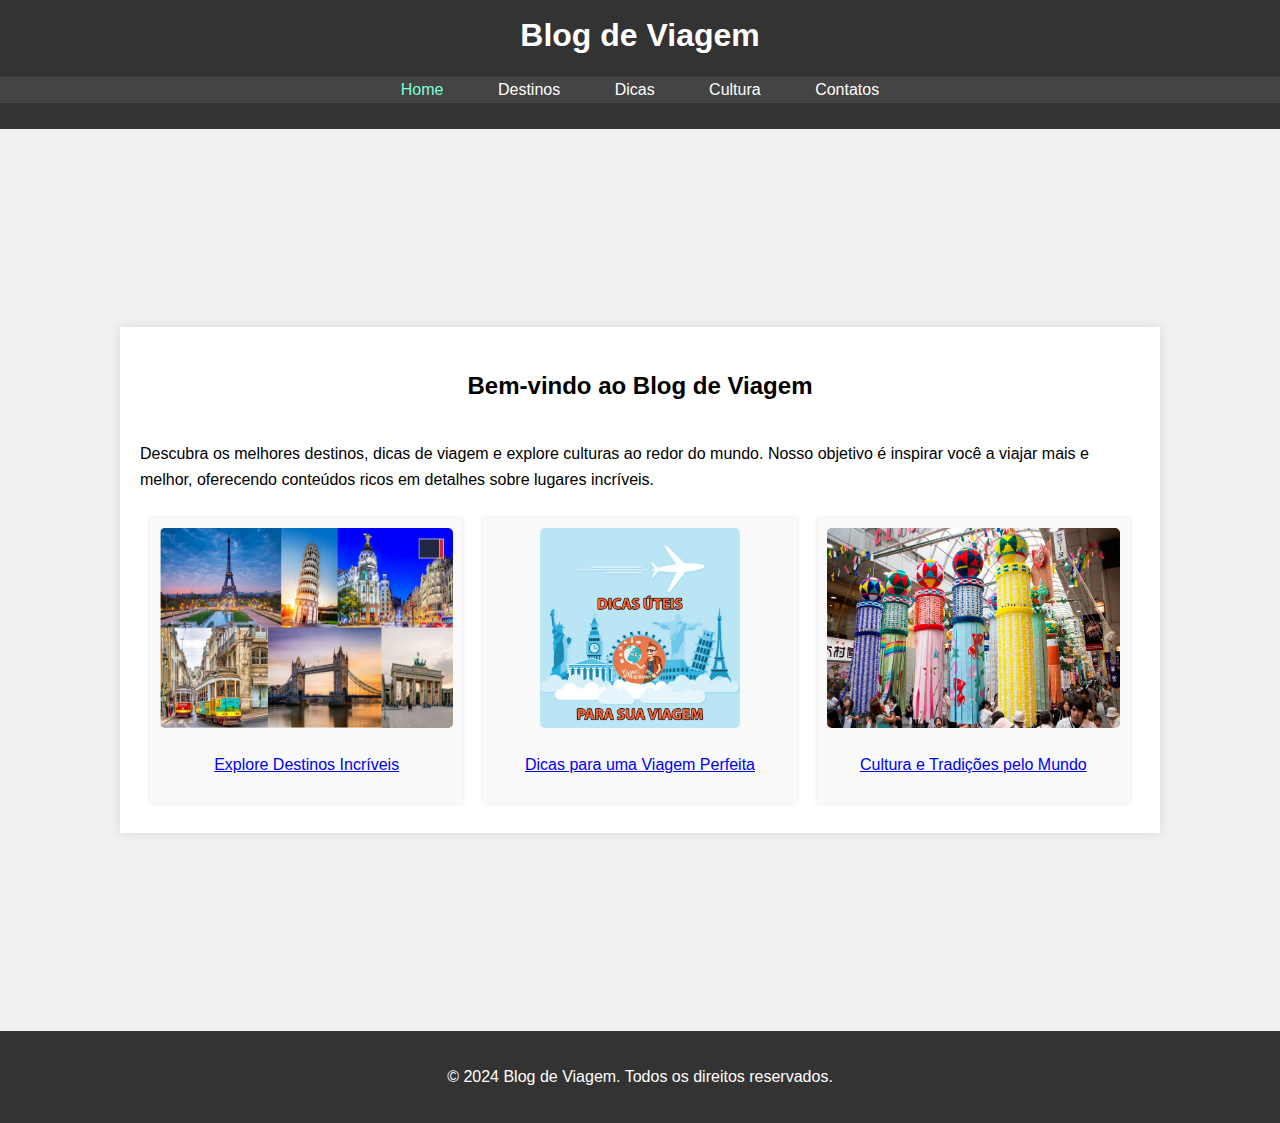
<file: index.html>
<!DOCTYPE html>
<html lang="pt-BR">
<head>
    <meta charset="UTF-8">
    <meta name="viewport" content="width=device-width, initial-scale=1.0">
    <title>Blog de Viagem - Home</title>
    <link rel="stylesheet" href="style.css">
</head>
<body>

<header>
    <h1>Blog de Viagem</h1>
    <nav>
        <ul>
            <li><a class="active" href="/">Home</a></li>
            <li><a href="destinos.html">Destinos</a></li>
            <li><a href="dicas.html">Dicas</a></li>
            <li><a href="cultura.html">Cultura</a></li>
            <li><a href="contato.html">Contatos</a></li>
        </ul>
    </nav>
</header>

<main>
    <section class="container">
        <h2 class="page-title">Bem-vindo ao Blog de Viagem</h2>
    <p>Descubra os melhores destinos, dicas de viagem e explore culturas ao redor do mundo. Nosso objetivo é inspirar você a viajar mais e melhor, oferecendo conteúdos ricos em detalhes sobre lugares incríveis.</p>
    <div class="content">
        <div>
            <a href="destinos.html">
                <img src="images/destinos.jpg" alt="Destinos">
                <p>Explore Destinos Incríveis</p>
            </a>
        </div>
        <div>
            <a href="dicas.html">
                <img src="images/dicas.png" alt="Dicas">
                <p>Dicas para uma Viagem Perfeita</p>
            </a>
        </div>
        <div>
            <a href="cultura.html">
                <img src="images/cultura.jpg" alt="Cultura">
                <p>Cultura e Tradições pelo Mundo</p>
            </a>
        </div>
    </div>
    </section>
    
</main>

<footer>
    <p>&copy; 2024 Blog de Viagem. Todos os direitos reservados.</p>
</footer>

</body>
</html>
</file>
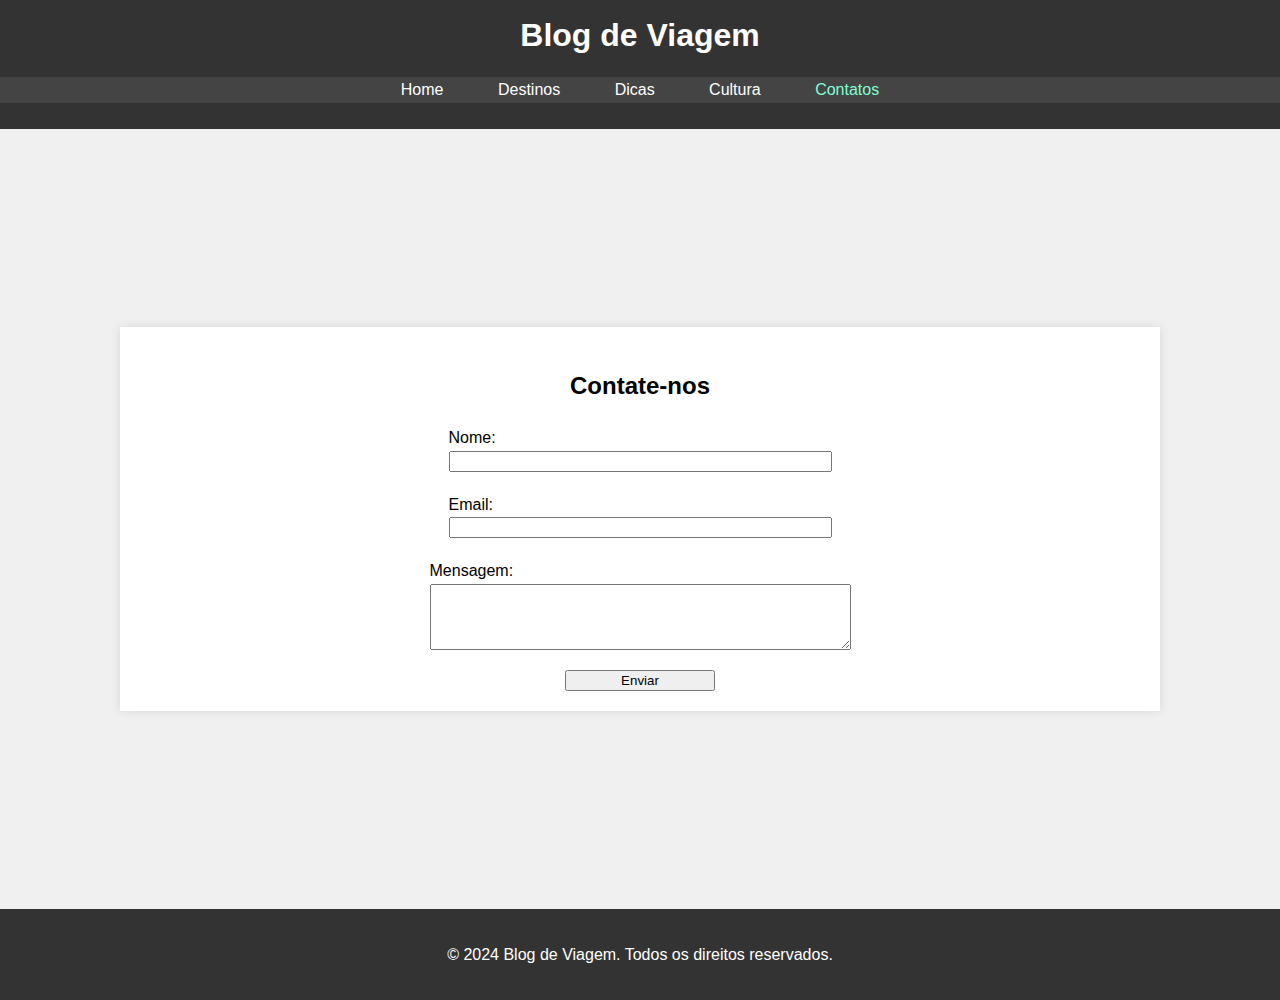
<file: contato.html>
<!DOCTYPE html>
<html lang="pt-BR">
<head>
    <meta charset="UTF-8">
    <meta name="viewport" content="width=device-width, initial-scale=1.0">
    <title>Blog de Viagem - Contatos</title>
    <link rel="stylesheet" href="style.css">
</head>
<body>

<header>
    <h1>Blog de Viagem</h1>
    <nav>
        <ul>
            <li><a href="index.html">Home</a></li>
            <li><a href="destinos.html">Destinos</a></li>
            <li><a href="dicas.html">Dicas</a></li>
            <li><a href="cultura.html">Cultura</a></li>
            <li><a class="active" href="contato.html">Contatos</a></li>
        </ul>
    </nav>
</header>

<main class="container">
    <h2 class="page-title">Contate-nos</h2>
    <form class="contato">
        <div class="form-item">
            <label for="name">Nome:</label>
        <input type="text" id="name" name="name">
        </div>
        <div class="form-item">
            <label for="email">Email:</label>
        <input type="email" id="email" name="email">
        </div>
        <div class="form-item-message">
            <label for="message">Mensagem:</label>
        <textarea id="message" name="message" rows="4" cols="50"></textarea>
        </div>
        
        
        
        <input type="submit" value="Enviar">
    </form>
</main>

<footer>
    <p>&copy; 2024 Blog de Viagem. Todos os direitos reservados.</p>
</footer>

</body>
</html>
</file>
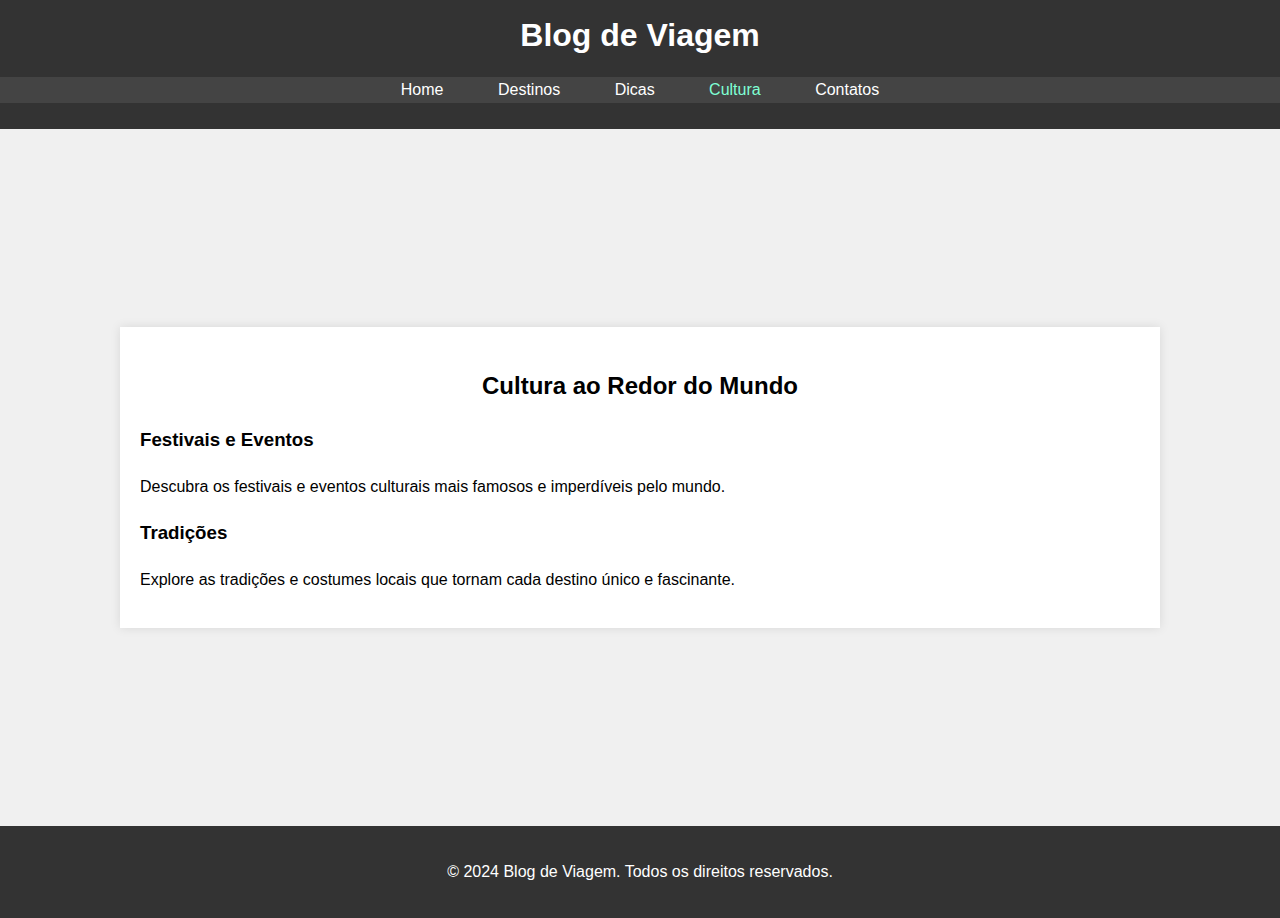
<file: cultura.html>
<!DOCTYPE html>
<html lang="pt-BR">
<head>
    <meta charset="UTF-8">
    <meta name="viewport" content="width=device-width, initial-scale=1.0">
    <title>Blog de Viagem - Cultura</title>
    <link rel="stylesheet" href="style.css">
</head>
<body>

<header>
    <h1>Blog de Viagem</h1>
    <nav>
        <ul>
            <li><a href="index.html">Home</a></li>
            <li><a href="destinos.html">Destinos</a></li>
            <li><a href="dicas.html">Dicas</a></li>
            <li><a class="active" href="cultura.html">Cultura</a></li>
            <li><a href="contato.html">Contatos</a></li>
        </ul>
    </nav>
</header>

<main>
    <h2 class="page-title">Cultura ao Redor do Mundo</h2>
    <section>
        <h3>Festivais e Eventos</h3>
        <p>Descubra os festivais e eventos culturais mais famosos e imperdíveis pelo mundo.</p>
    </section>
    <section>
        <h3>Tradições</h3>
        <p>Explore as tradições e costumes locais que tornam cada destino único e fascinante.</p>
    </section>
  
</main>

<footer>
    <p>&copy; 2024 Blog de Viagem. Todos os direitos reservados.</p>
</footer>

</body>
</html>
</file>
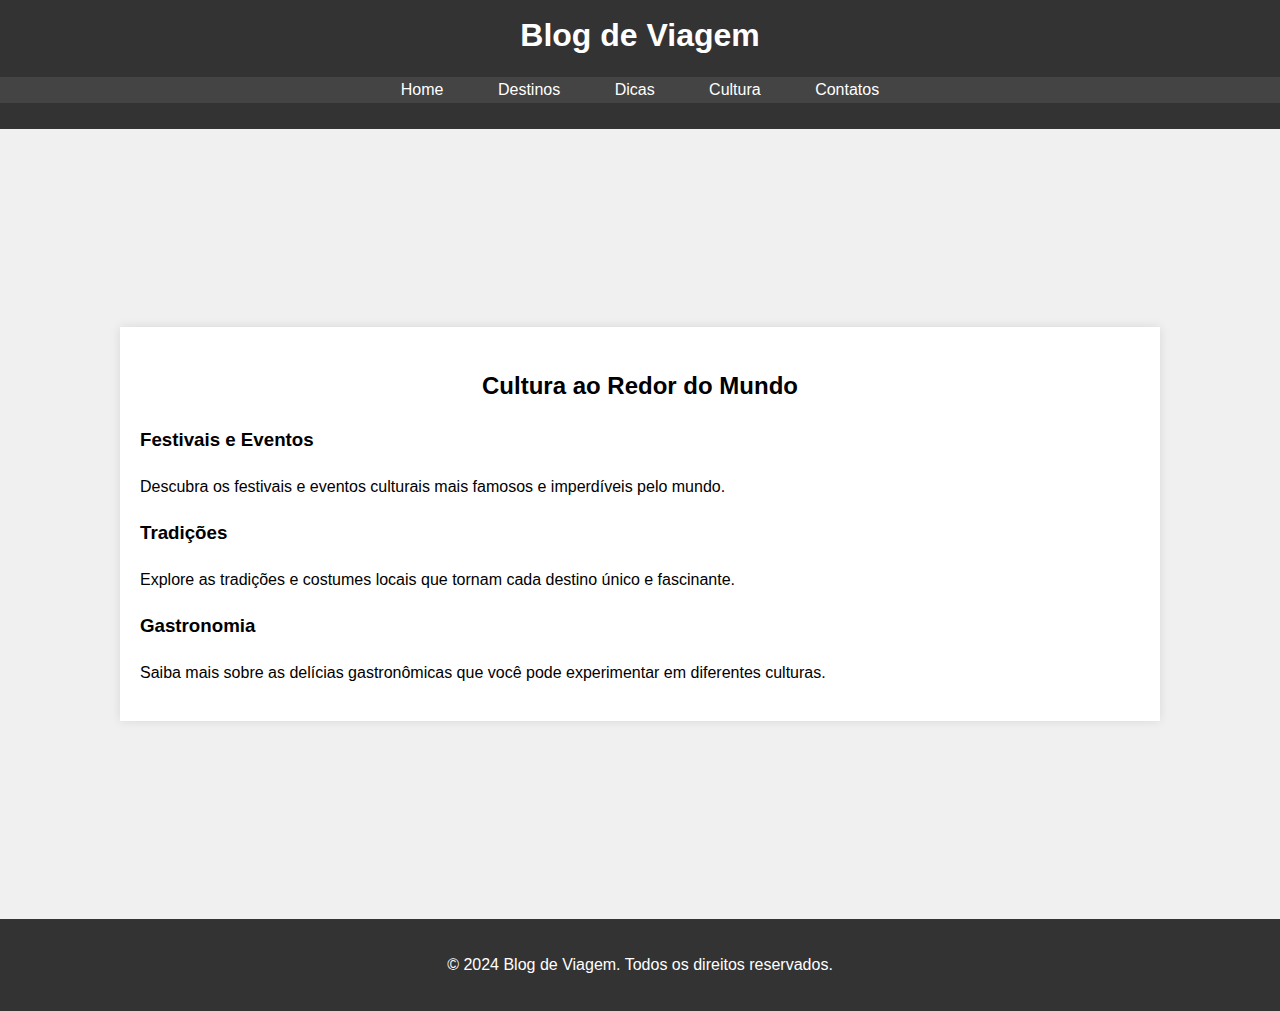
<file: Cultura.html>
<!DOCTYPE html>
<html lang="pt-BR">
<head>
    <meta charset="UTF-8">
    <meta name="viewport" content="width=device-width, initial-scale=1.0">
    <title>Blog de Viagem - Cultura</title>
    <link rel="stylesheet" href="style.css">
</head>
<body>

<header>
    <h1>Blog de Viagem</h1>
    <nav>
        <ul>
            <li><a href="index.html">Home</a></li>
            <li><a href="Destinos.html">Destinos</a></li>
            <li><a href="Dicas.html">Dicas</a></li>
            <li><a href="Cultura.html">Cultura</a></li>
            <li><a href="Contato.html">Contatos</a></li>
        </ul>
    </nav>
</header>

<main>
    <h2 class="page-title">Cultura ao Redor do Mundo</h2>
    <section>
        <h3>Festivais e Eventos</h3>
        <p>Descubra os festivais e eventos culturais mais famosos e imperdíveis pelo mundo.</p>
    </section>
    <section>
        <h3>Tradições</h3>
        <p>Explore as tradições e costumes locais que tornam cada destino único e fascinante.</p>
    </section>
    <section>
        <h3>Gastronomia</h3>
        <p>Saiba mais sobre as delícias gastronômicas que você pode experimentar em diferentes culturas.</p>
    </section>
</main>

<footer>
    <p>&copy; 2024 Blog de Viagem. Todos os direitos reservados.</p>
</footer>

</body>
</html>
</file>
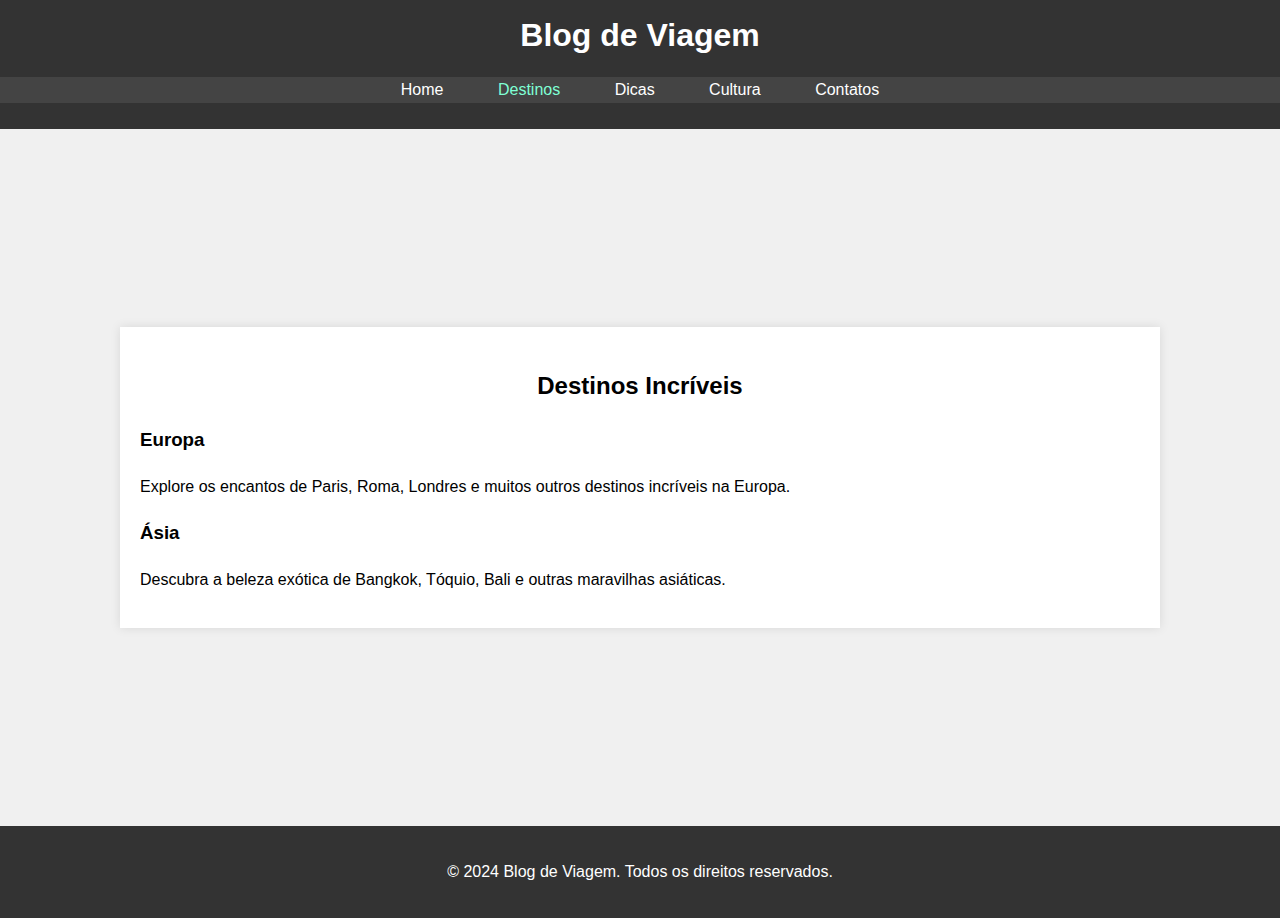
<file: destinos.html>
<!DOCTYPE html>
<html lang="pt-BR">
<head>
    <meta charset="UTF-8">
    <meta name="viewport" content="width=device-width, initial-scale=1.0">
    <title>Blog de Viagem - Destinos</title>
    <link rel="stylesheet" href="style.css">
</head>
<body>

<header>
    <h1>Blog de Viagem</h1>
    <nav>
        <ul>
            <li><a href="/">Home</a></li>
            <li><a class="active" href="destinos.html">Destinos</a></li>
            <li><a href="dicas.html">Dicas</a></li>
            <li><a href="cultura.html">Cultura</a></li>
            <li><a href="contato.html">Contatos</a></li>
        </ul>
    </nav>
</header>

<main>
    <h2 class="page-title">Destinos Incríveis</h2>
    <section>
        <h3>Europa</h3>
        <p>Explore os encantos de Paris, Roma, Londres e muitos outros destinos incríveis na Europa.</p>
    </section>
    <section>
        <h3>Ásia</h3>
        <p>Descubra a beleza exótica de Bangkok, Tóquio, Bali e outras maravilhas asiáticas.</p>
    </section>
    
</main>

<footer>
    <p>&copy; 2024 Blog de Viagem. Todos os direitos reservados.</p>
</footer>

</body>
</html>
</file>
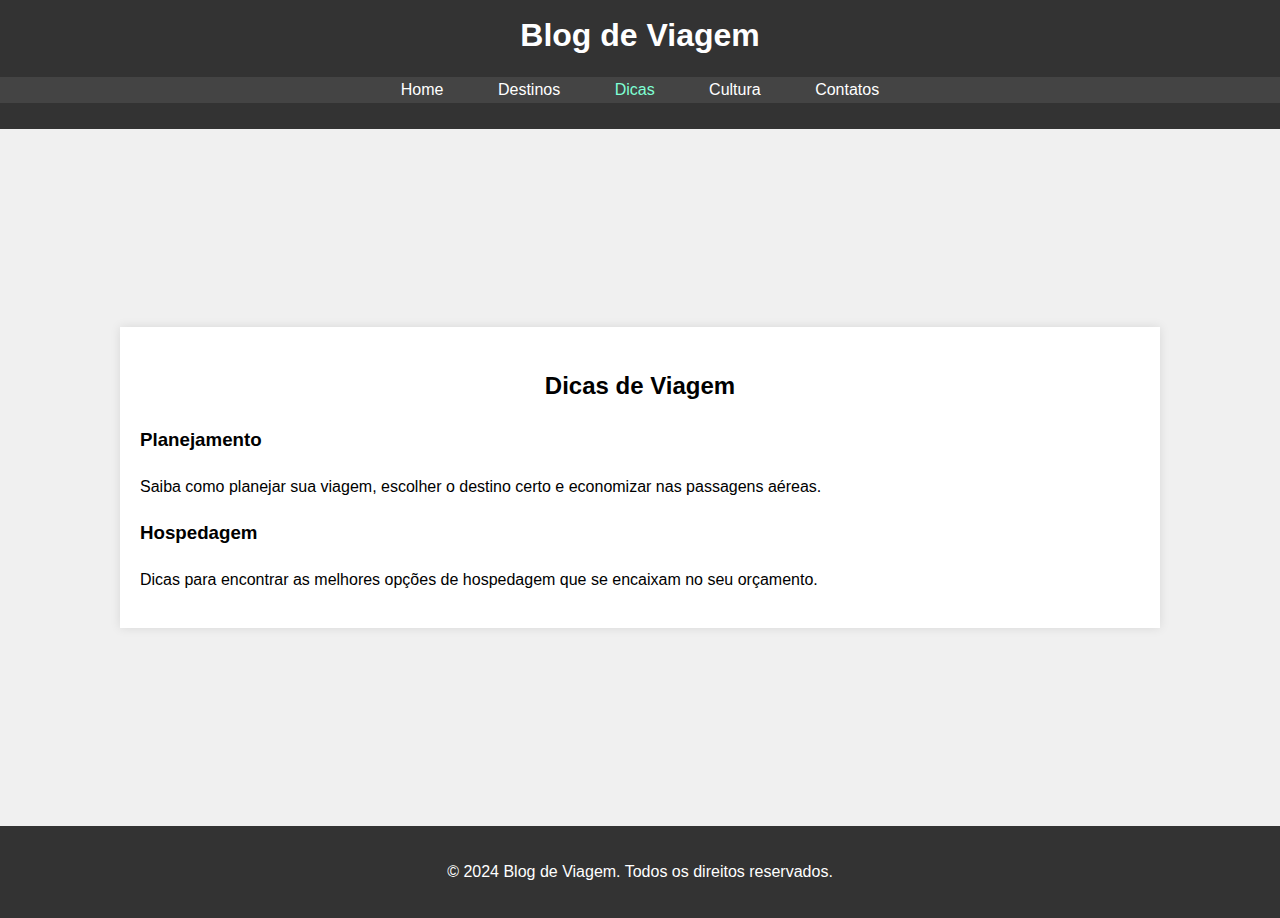
<file: dicas.html>
<!DOCTYPE html>
<html lang="pt-BR">
<head>
    <meta charset="UTF-8">
    <meta name="viewport" content="width=device-width, initial-scale=1.0">
    <title>Blog de Viagem - Dicas</title>
    <link rel="stylesheet" href="style.css">
</head>
<body>

<header>
    <h1>Blog de Viagem</h1>
    <nav>
        <ul>
            <li><a href="./index.html">Home</a></li>
            <li><a href="destinos.html">Destinos</a></li>
            <li><a class="active" href="dicas.html">Dicas</a></li>
            <li><a href="cultura.html">Cultura</a></li>
            <li><a href="contato.html">Contatos</a></li>
        </ul>
    </nav>
</header>

<main>
    <h2 class="page-title">Dicas de Viagem</h2>
    <section>
        <h3>Planejamento</h3>
        <p>Saiba como planejar sua viagem, escolher o destino certo e economizar nas passagens aéreas.</p>
    </section>
    <section>
        <h3>Hospedagem</h3>
        <p>Dicas para encontrar as melhores opções de hospedagem que se encaixam no seu orçamento.</p>
    </section>
  
</main>

<footer>
    <p>&copy; 2024 Blog de Viagem. Todos os direitos reservados.</p>
</footer>

</body>
</html>
</file>
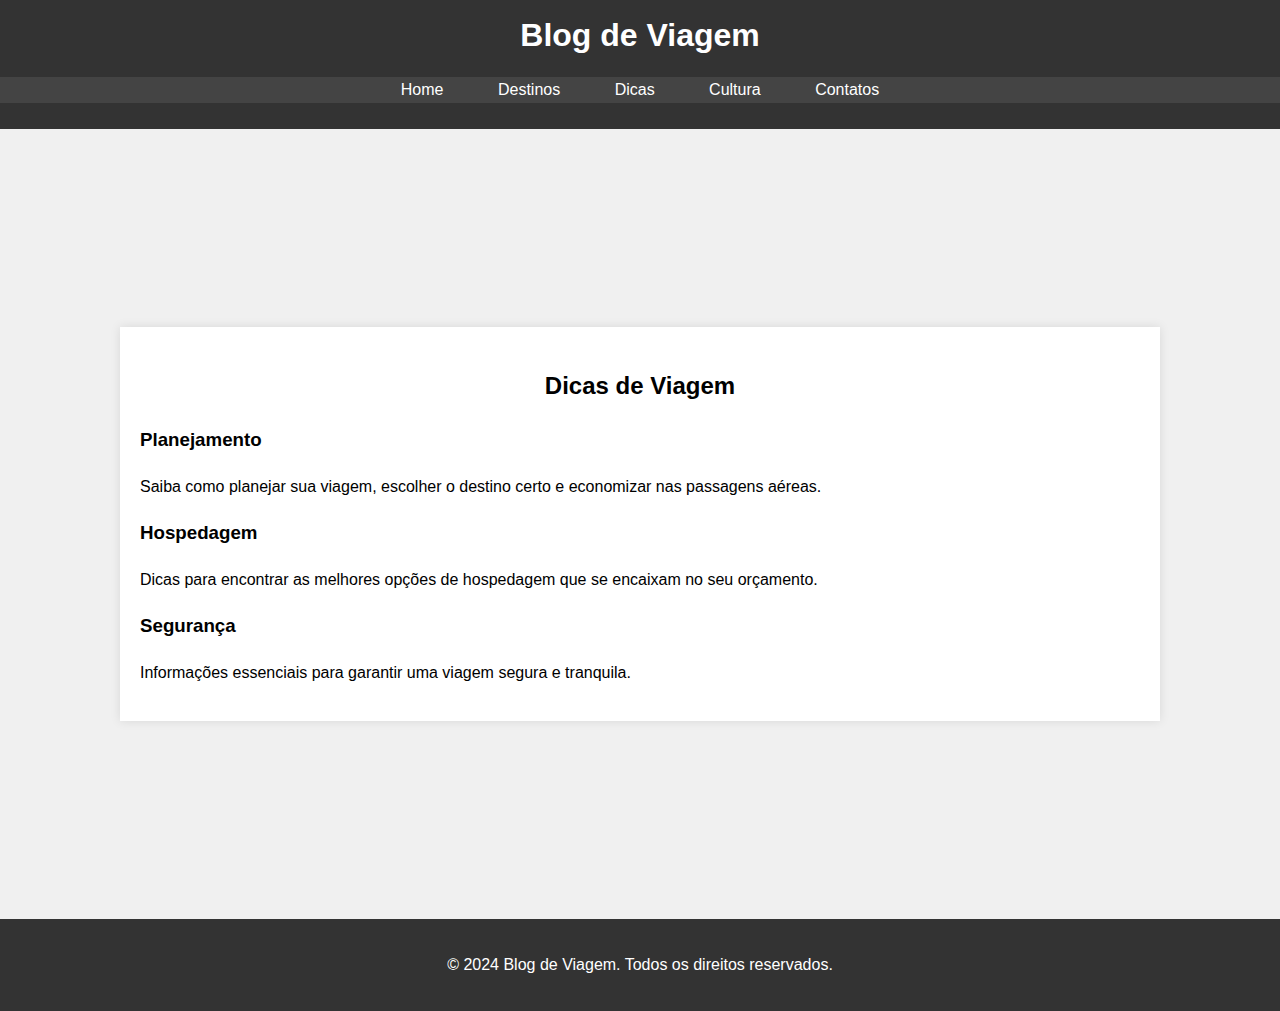
<file: Dicas.html>
<!DOCTYPE html>
<html lang="pt-BR">
<head>
    <meta charset="UTF-8">
    <meta name="viewport" content="width=device-width, initial-scale=1.0">
    <title>Blog de Viagem - Dicas</title>
    <link rel="stylesheet" href="style.css">
</head>
<body>

<header>
    <h1>Blog de Viagem</h1>
    <nav>
        <ul>
            <li><a href="index.html">Home</a></li>
            <li><a href="Destinos.html">Destinos</a></li>
            <li><a href="Dicas.html">Dicas</a></li>
            <li><a href="Cultura.html">Cultura</a></li>
            <li><a href="Contato.html">Contatos</a></li>
        </ul>
    </nav>
</header>

<main>
    <h2 class="page-title">Dicas de Viagem</h2>
    <section>
        <h3>Planejamento</h3>
        <p>Saiba como planejar sua viagem, escolher o destino certo e economizar nas passagens aéreas.</p>
    </section>
    <section>
        <h3>Hospedagem</h3>
        <p>Dicas para encontrar as melhores opções de hospedagem que se encaixam no seu orçamento.</p>
    </section>
    <section>
        <h3>Segurança</h3>
        <p>Informações essenciais para garantir uma viagem segura e tranquila.</p>
    </section>
</main>

<footer>
    <p>&copy; 2024 Blog de Viagem. Todos os direitos reservados.</p>
</footer>

</body>
</html>
</file>
<file: style.css>
body {
     font-family: Arial, sans-serif;
     line-height: 1.6;
     margin: 0;
     padding: 0;
     background-color: #f0f0f0;
 }
 
 header, footer {
     background-color: #333;
     color: #fff;
     text-align: center;
     padding: 10px 0;
 }
 
 header h1, footer p {
     margin: 0;
 }
 
 nav ul {
     list-style: none;
     padding: 0;
     text-align: center;
     background-color: #444;
 }
 
 nav ul li {
     display: inline;
     margin: 0 15px;
 }
 
 nav ul li a {
     color: #fff;
     text-decoration: none;
     padding: 5px 10px;
 }
 
 nav ul li a:hover {
     background-color: #555;
 }
 
 main {
     padding: 20px;
     background-color: #fff;
     margin: 22vh auto;
     max-width: 1000px;
     box-shadow: 0 0 10px rgba(0, 0, 0, 0.1);
 }
 
 .page-title {
     text-align: center;
     margin-bottom: 20px;
 }
 
 .content {
     display: flex;
     justify-content: space-around;
     flex-wrap: wrap;
 }
 
 .content div {
     flex: 1;
     margin: 10px;
     padding: 10px;
     background-color: #f9f9f9;
     box-shadow: 0 0 5px rgba(0, 0, 0, 0.1);
     text-align: center;
 }
 
 .content img {
     max-width: 100%;
     height: 200px;
     border-radius: 5px;
 }
 
 footer p {
     margin: 0;
     padding: 23px 0;
 }
 .active{
  color: aquamarine;  
 }
 .contato{
   display: flex;
   flex-wrap: wrap;
   align-items: center;
   flex-direction: column;
 }
 
 .contato .form-item-message, .contato .form-item{
    display:flex;
    flex-direction: column;
 }

 .container{
    display: flex;
    justify-content: center;
    flex-direction: column;
 }

 .container input[type="submit"]{
    width: 150px;
    margin: 0 auto;
 }

 .container input, .container textarea{
    margin-bottom: 20px;
 }

 .contato .form-item-message textarea{
    max-width: 500px;
    
 }

 .contato .form-item input{
    width: 375px;
 }
</file>
